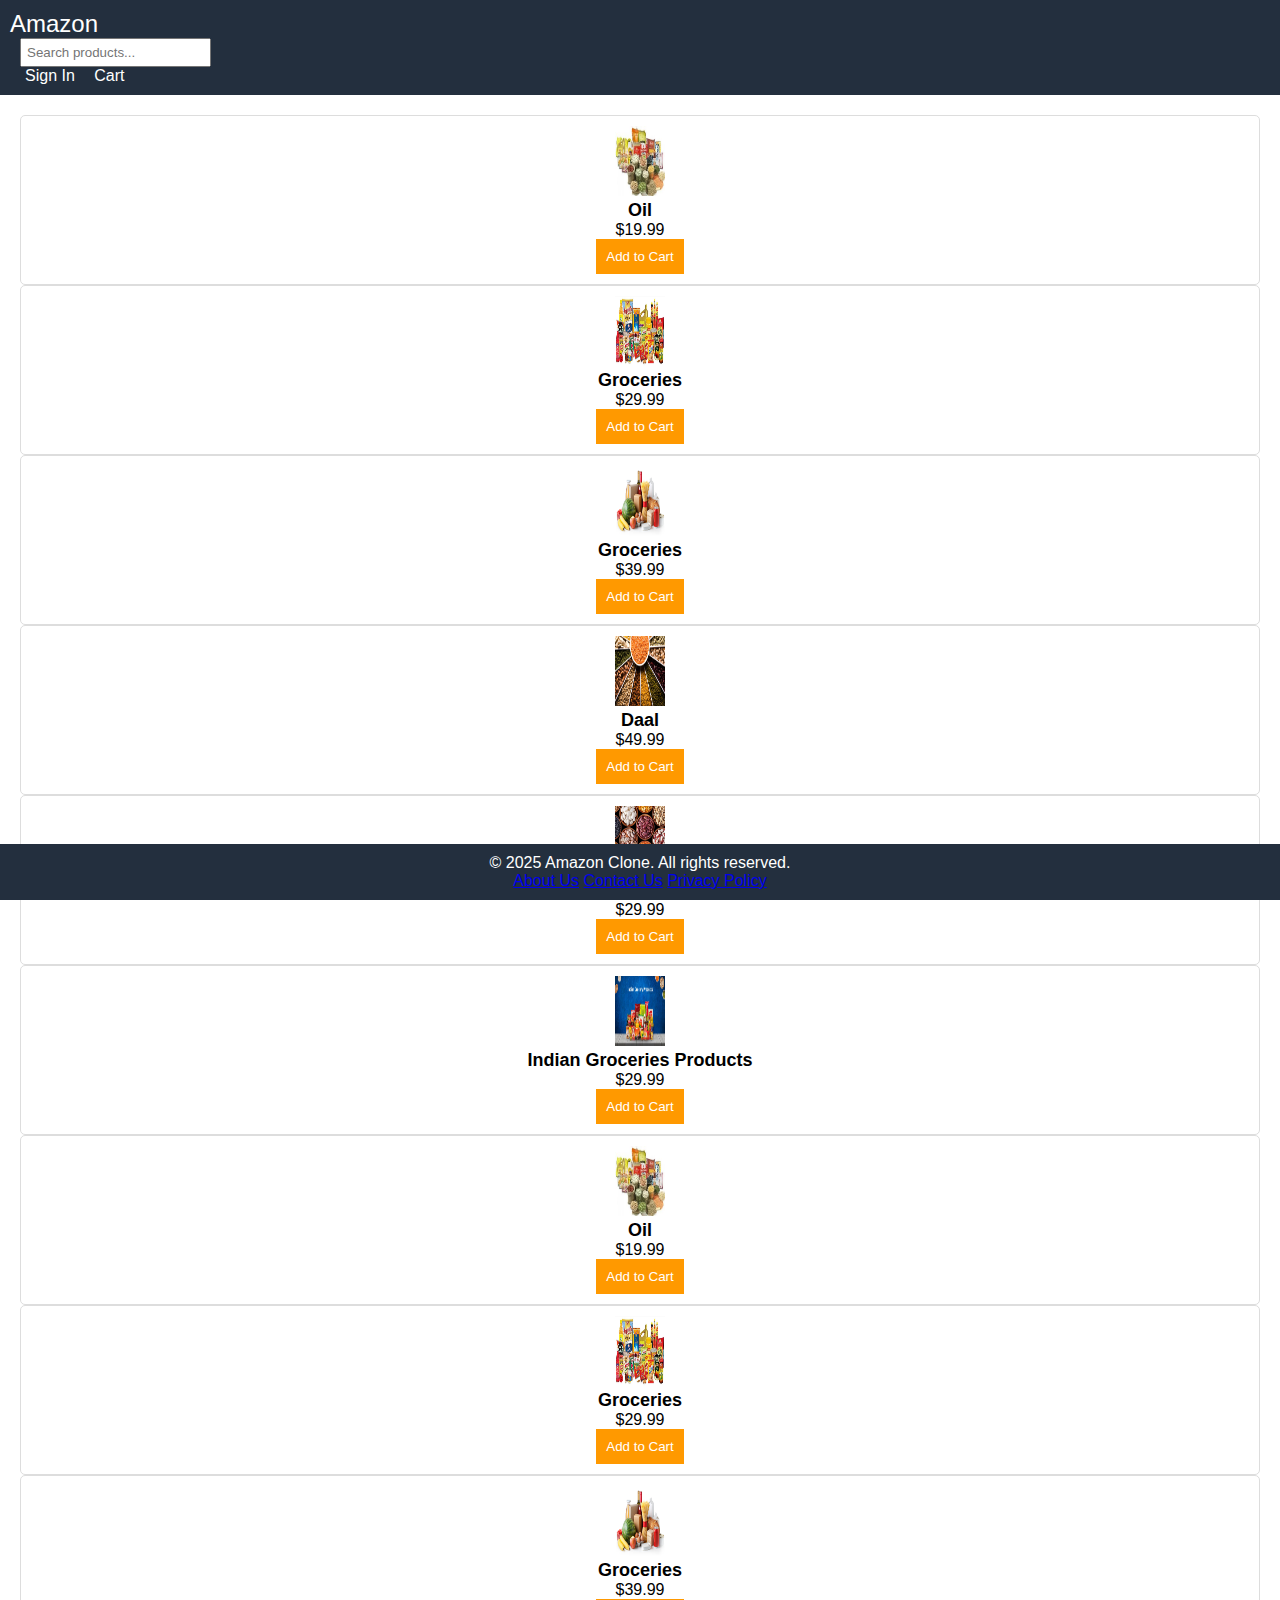
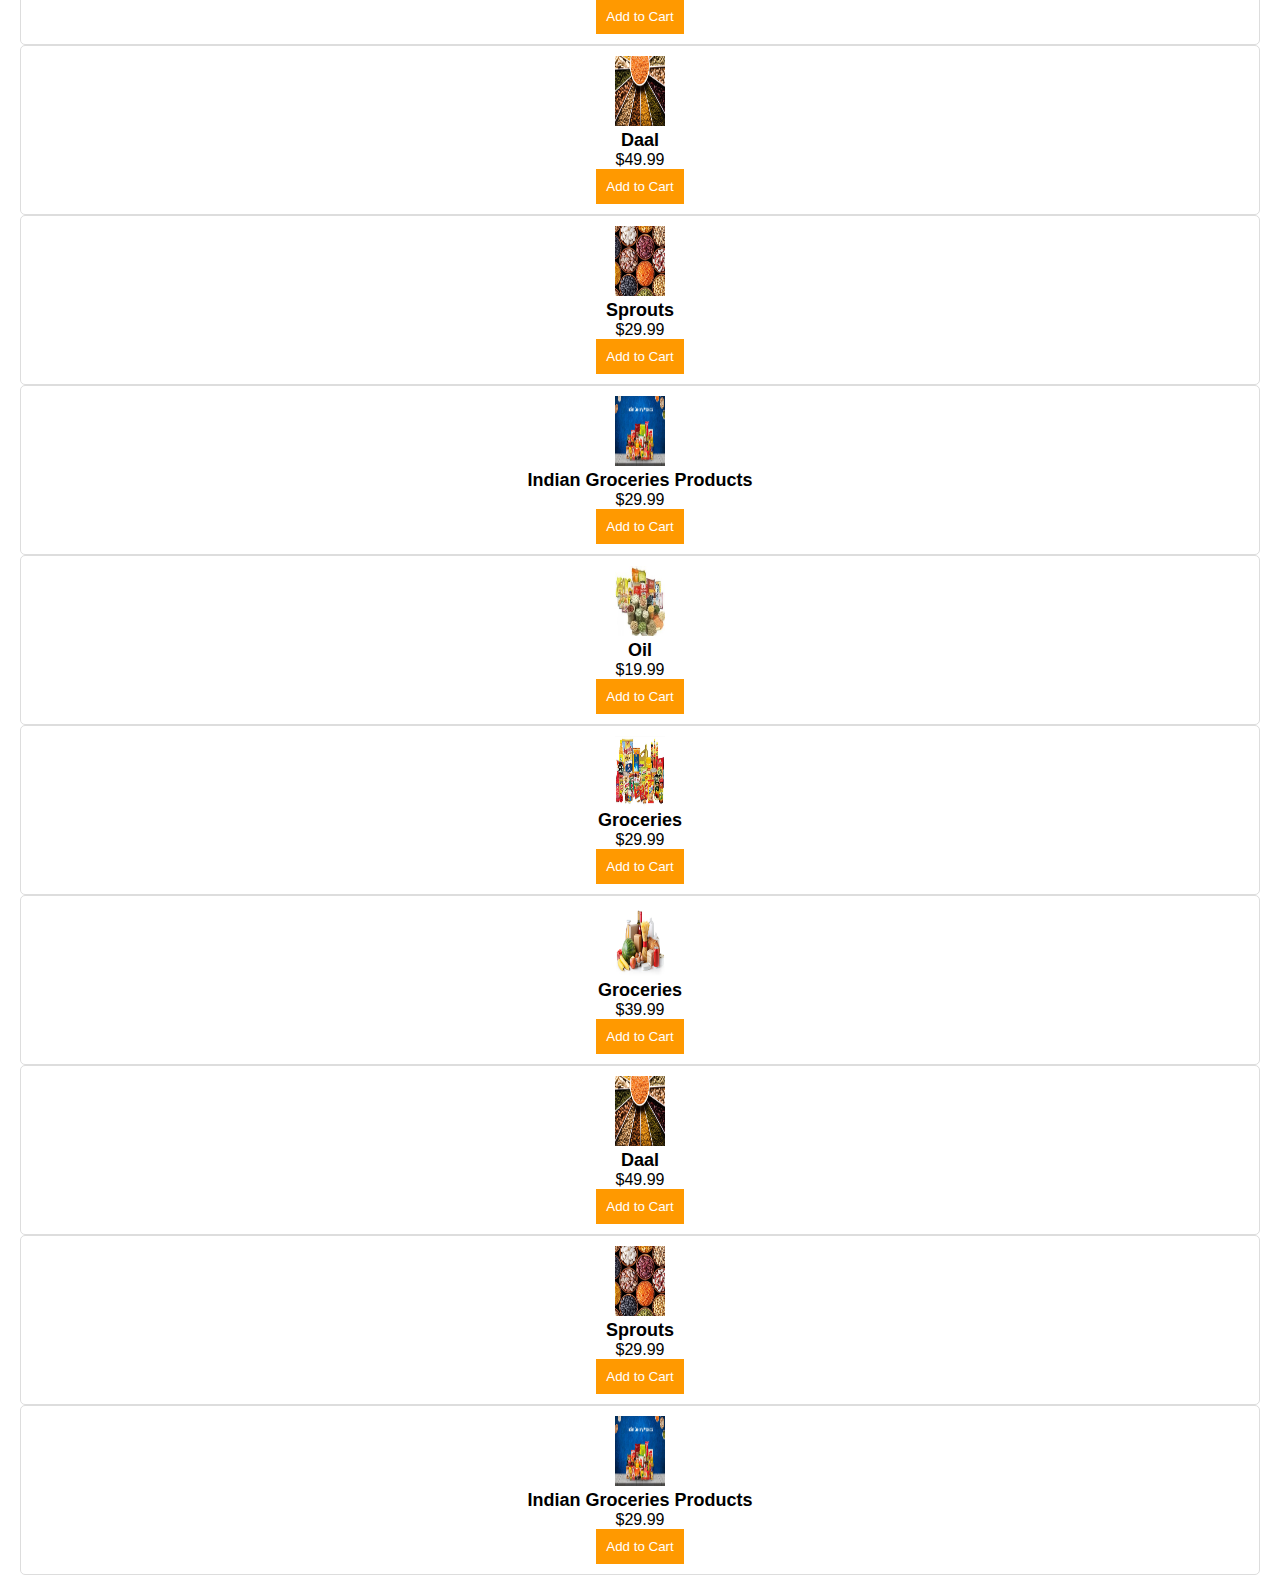
<file: index.html>
<!DOCTYPE html>
<html lang="en">
<head>
  <meta charset="UTF-8">
  <meta name="viewport" content="width=device-width, initial-scale=1.0">
  <title>Amazon Clone</title>
  <link rel="stylesheet" href="style.css">
</head>
<body>
  <!-- Header -->
  <header class="header">
    <div class="logo">Amazon</div>
    <input type="text" class="search-bar" placeholder="Search products...">
    <nav class="nav-links">
      <a href="#">Sign In</a>
      <a href="#">Cart</a>
    </nav>
  </header>



  <!-- Product Grid -->
  <section class="product-grid">
    <!-- Product Card -->
    <div class="product-card">
      <img src="1.jpg" alt="Product Image">
      <h3>Oil</h3>
      <p>$19.99</p>
      <button>Add to Cart</button>
    </div>

    <!-- Product Card -->
    <div class="product-card">
      <img src="2.jpg" alt="Product Image">
      <h3>Groceries</h3>
      <p>$29.99</p>
      <button>Add to Cart</button>
    </div>

    <!-- Product Card -->
    <div class="product-card">
      <img src="3.jpg" alt="Product Image">
      <h3>Groceries</h3>
      <p>$39.99</p>
      <button>Add to Cart</button>
    </div>

    <!-- Product Card -->
    <div class="product-card">
      <img src="4.jpg" alt="Product Image">
      <h3>Daal</h3>
      <p>$49.99</p>
      <button>Add to Cart</button>
    </div>
    <div class="product-card">
      <img src="5.webp" alt="Product Image">
      <h3>Sprouts</h3>
      <p>$29.99</p>
      <button>Add to Cart</button>
    </div>
    <div class="product-card">
      <img src="6.webp" alt="Product Image">
      <h3>Indian Groceries Products</h3>
      <p>$29.99</p>
      <button>Add to Cart</button>
    </div>
    <div class="product-card">
      <img src="1.jpg" alt="Product Image">
      <h3>Oil</h3>
      <p>$19.99</p>
      <button>Add to Cart</button>
    </div>

    <!-- Product Card -->
    <div class="product-card">
      <img src="2.jpg" alt="Product Image">
      <h3>Groceries</h3>
      <p>$29.99</p>
      <button>Add to Cart</button>
    </div>

    <!-- Product Card -->
    <div class="product-card">
      <img src="3.jpg" alt="Product Image">
      <h3>Groceries</h3>
      <p>$39.99</p>
      <button>Add to Cart</button>
    </div>

    <!-- Product Card -->
    <div class="product-card">
      <img src="4.jpg" alt="Product Image">
      <h3>Daal</h3>
      <p>$49.99</p>
      <button>Add to Cart</button>
    </div>
    <div class="product-card">
      <img src="5.webp" alt="Product Image">
      <h3>Sprouts</h3>
      <p>$29.99</p>
      <button>Add to Cart</button>
    </div>
    <div class="product-card">
      <img src="6.webp" alt="Product Image">
      <h3>Indian Groceries Products</h3>
      <p>$29.99</p>
      <button>Add to Cart</button>
    </div>
 <div class="product-card">
      <img src="1.jpg" alt="Product Image">
      <h3>Oil</h3>
      <p>$19.99</p>
      <button>Add to Cart</button>
    </div>

    <!-- Product Card -->
    <div class="product-card">
      <img src="2.jpg" alt="Product Image">
      <h3>Groceries</h3>
      <p>$29.99</p>
      <button>Add to Cart</button>
    </div>

    <!-- Product Card -->
    <div class="product-card">
      <img src="3.jpg" alt="Product Image">
      <h3>Groceries</h3>
      <p>$39.99</p>
      <button>Add to Cart</button>
    </div>

    <!-- Product Card -->
    <div class="product-card">
      <img src="4.jpg" alt="Product Image">
      <h3>Daal</h3>
      <p>$49.99</p>
      <button>Add to Cart</button>
    </div>
    <div class="product-card">
      <img src="5.webp" alt="Product Image">
      <h3>Sprouts</h3>
      <p>$29.99</p>
      <button>Add to Cart</button>
    </div>
    <div class="product-card">
      <img src="6.webp" alt="Product Image">
      <h3>Indian Groceries Products</h3>
      <p>$29.99</p>
      <button>Add to Cart</button>
    </div>
 
  </section>

  <!-- Footer -->
  <footer class="footer">
    <p>&copy; 2025 Amazon Clone. All rights reserved.</p>
    <nav class="footer-links">
      <a href="#">About Us</a>
      <a href="#">Contact Us</a>
      <a href="#">Privacy Policy</a>
    </nav>
  </footer>
</body>
</html>
</file>
<file: style.css>
/* Global Styles */
* {
    margin: 0;
    padding: 0;
    box-sizing: border-box;
  }
  
  body {
    font-family: Arial, sans-serif;
  }
  
  /* Header */
  .header {
    display: ;
    justify-content: ;
    align-items: center;
    padding: 10px;
    background-color: #232f3e;
    color: white;
  }
  
  .logo {
    font-size: 24px;
  }
  
  .search-bar {
    flex-grow: 1;
    margin: 0 10px;
    padding: 5px;
  }
  
  .nav-links a {
    color: white;
    text-decoration: none;
    margin-left: 15px;
  }
  
  /* Hero Section */
  
  /* Product Grid */
  .product-grid {
    display: ;
    grid-template-columns: repeat(auto-fit, minmax(200px, 1fr));
    gap: 20px;
    padding: 20px;
  }
  
  .product-card {
    border: 1px solid #ddd;
    border-radius: 5px;
    padding: 10px;
    text-align: center;
  }
  
  img {
   width:50px;
   height:70px;
  }
  
  .product-card h3 {
    font-size: 18px;
  }
  
  .product-card p {
    font-size: 16px;
  }
  
  .product-card button {
    background-color: #ff9900;
    color: white;
    border: none;
    padding: 10px;
  }
  
  /* Footer */
  .footer {
    position: fixed; /* Ensures the footer stays fixed at the bottom */
    bottom: 0; /* Positions it at the very bottom of the viewport */
    width: 100%; /* Makes it span across the entire width */
    background-color: #232f3e; /* Optional: Add a background color for visibility */
    color: white; /* Optional: Text color */
    text-align: center;
    padding: 10px;
  }
</file>
